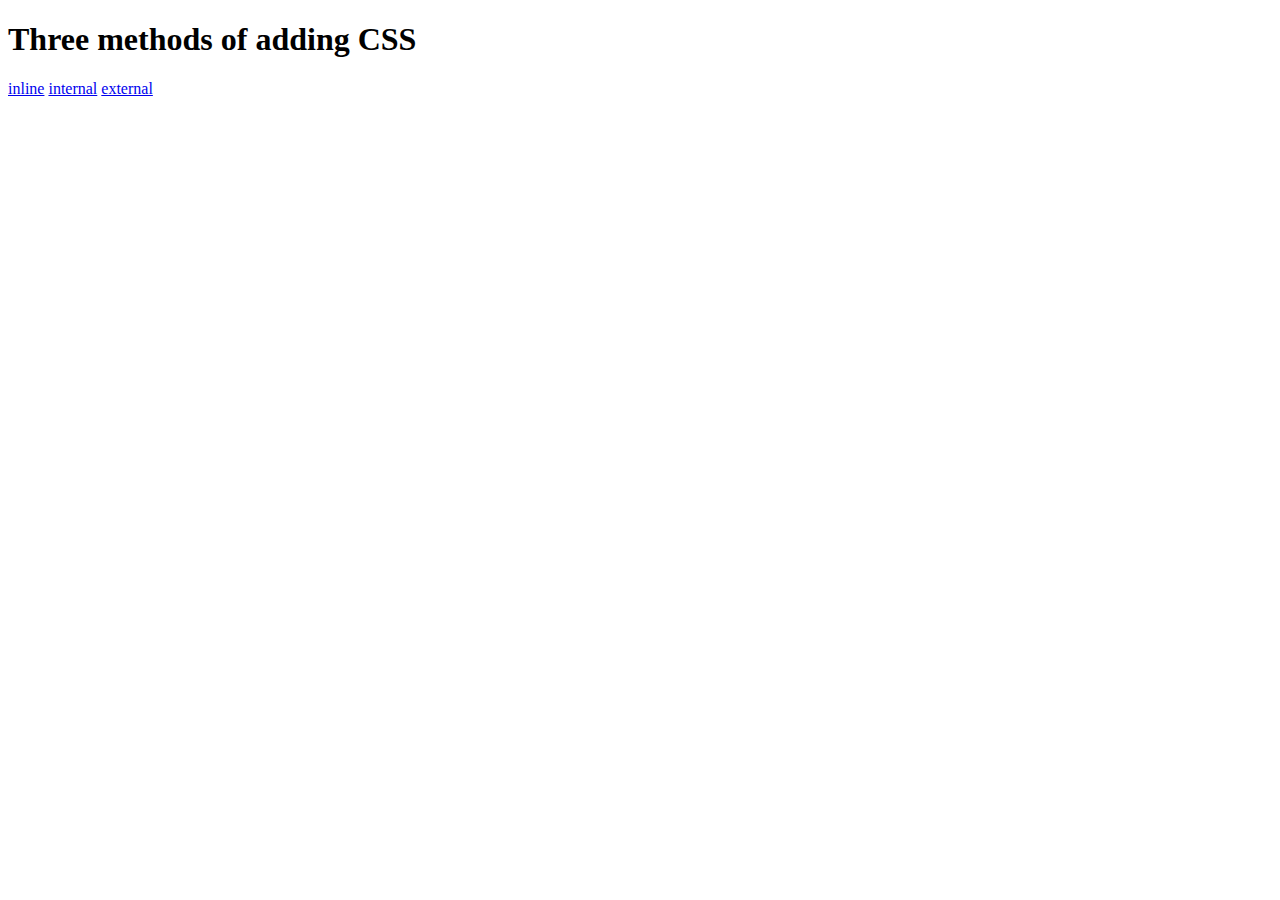
<file: index.html>
<!DOCTYPE html>
<html lang="en">
<head>
    <meta charset="UTF-8">
    <meta name="viewport" content="width=device-width, initial-scale=1.0">
    <title>Adding CSS</title>
</head>
<body>
    <h1>Three methods of adding CSS</h1>

    <a href="./inline.html">inline</a>
    <a href="./internal.html">internal</a>
    <a href="./external.html">external</a>
</body>
</html>
</file>
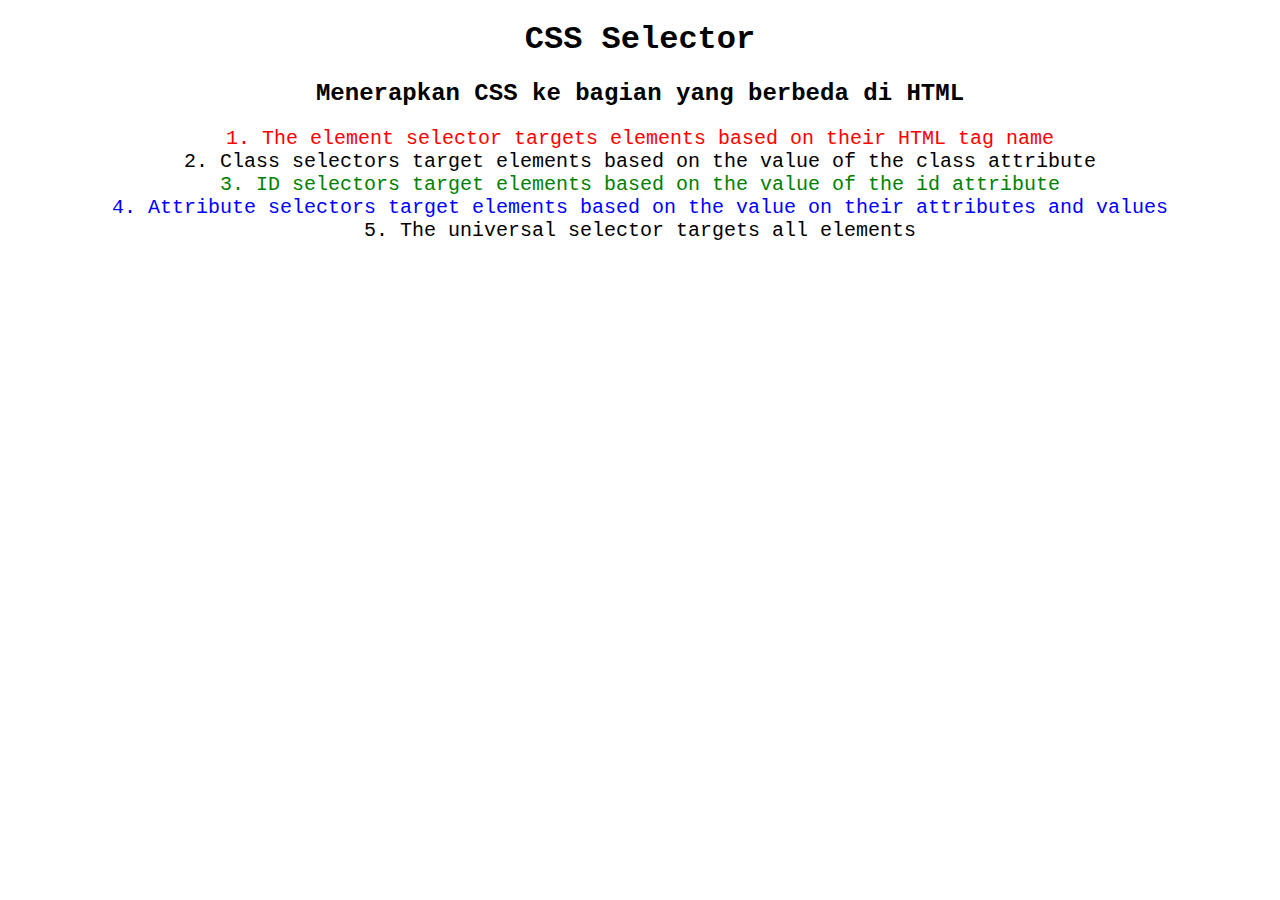
<file: CSS SELECTORS/index.html>
<!DOCTYPE html>
<html lang="en">
<head>
    <meta charset="UTF-8">
    <meta name="viewport" content="width=device-width, initial-scale=1.0">
    <title>CSS Selector</title>
    <link rel="stylesheet" href="./style.css">
</head>
<body>
    <h1>CSS Selector</h1>
    <h2>Menerapkan CSS ke bagian yang berbeda di HTML</h2>
    <!-- 1. ubah paragraf menjadi warna merah -->
    <p class="note">1. The element selector targets elements based on their HTML tag name</p>
    <ol>
        <!-- 2. ubah seluruh elemen yang memiliki class= note ganti font size 20px -->
        <li class="note" value="2">Class selectors target elements based on the value of the class attribute</li>

        <!-- 3. ubah elemen dengan id-selector-demo menjadi warna hijau -->
        <li class="note" id="id-selector-demo" value="3">ID selectors target elements based on the value of the id attribute</li>

        <!-- 4. mengubah li elemen yang memiliki value atribut 4 menjadi warna biru -->
        <li class="note" value="4">Attribute selectors target elements based on the value on their attributes and values</li>

        <!-- 5. mengubah semua elemen text align center -->
        <li class="note">The universal selector targets all elements</li>
    </ol>
</body>
</html>
</file>
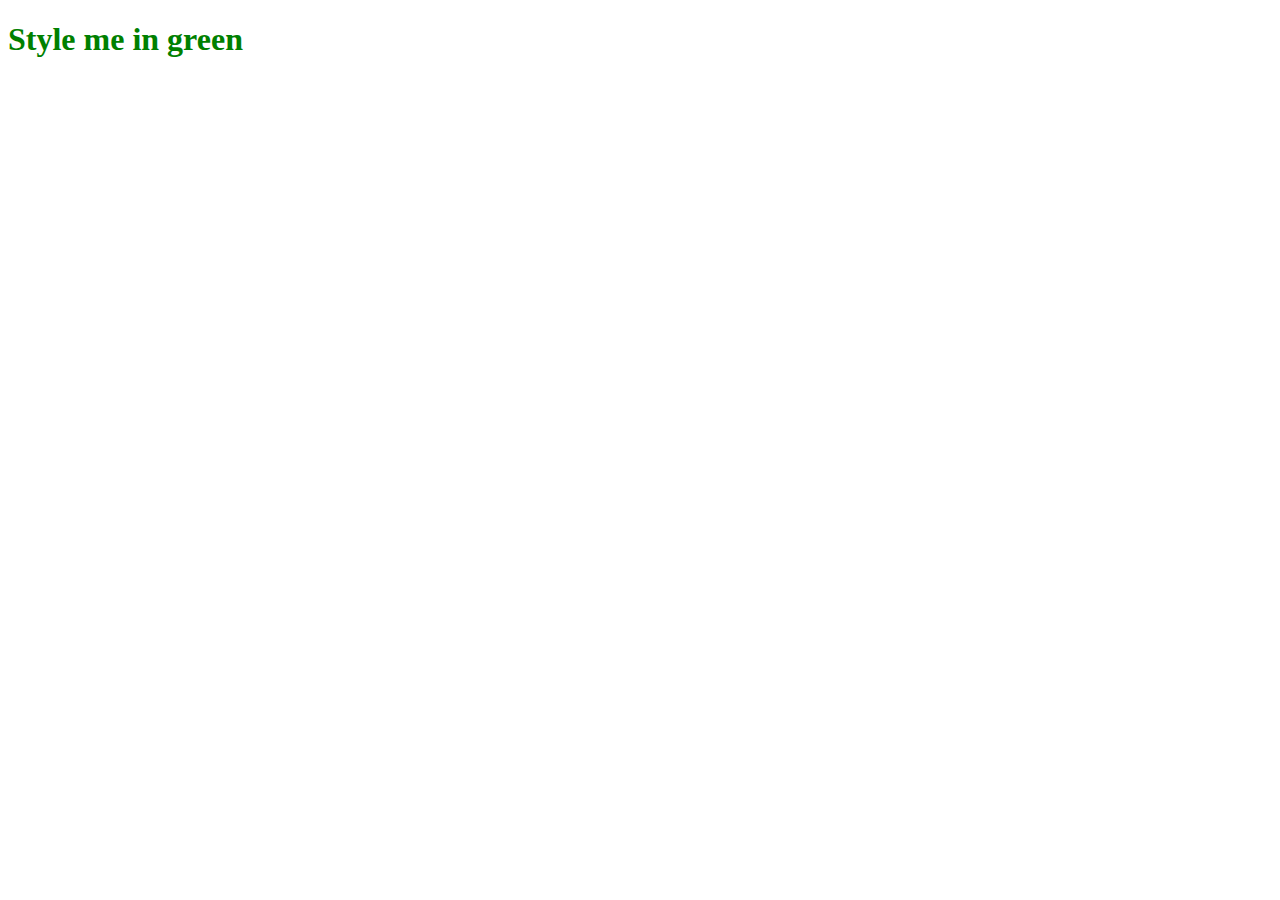
<file: external.html>
<!DOCTYPE html>
<html lang="en">
<head>
    <meta charset="UTF-8">
    <meta name="viewport" content="width=device-width, initial-scale=1.0">
    <title>external</title>
    <link rel="stylesheet" href="./style.css">
</head>
<body>
    <h1>Style me in green</h1>
</body>
</html>
</file>
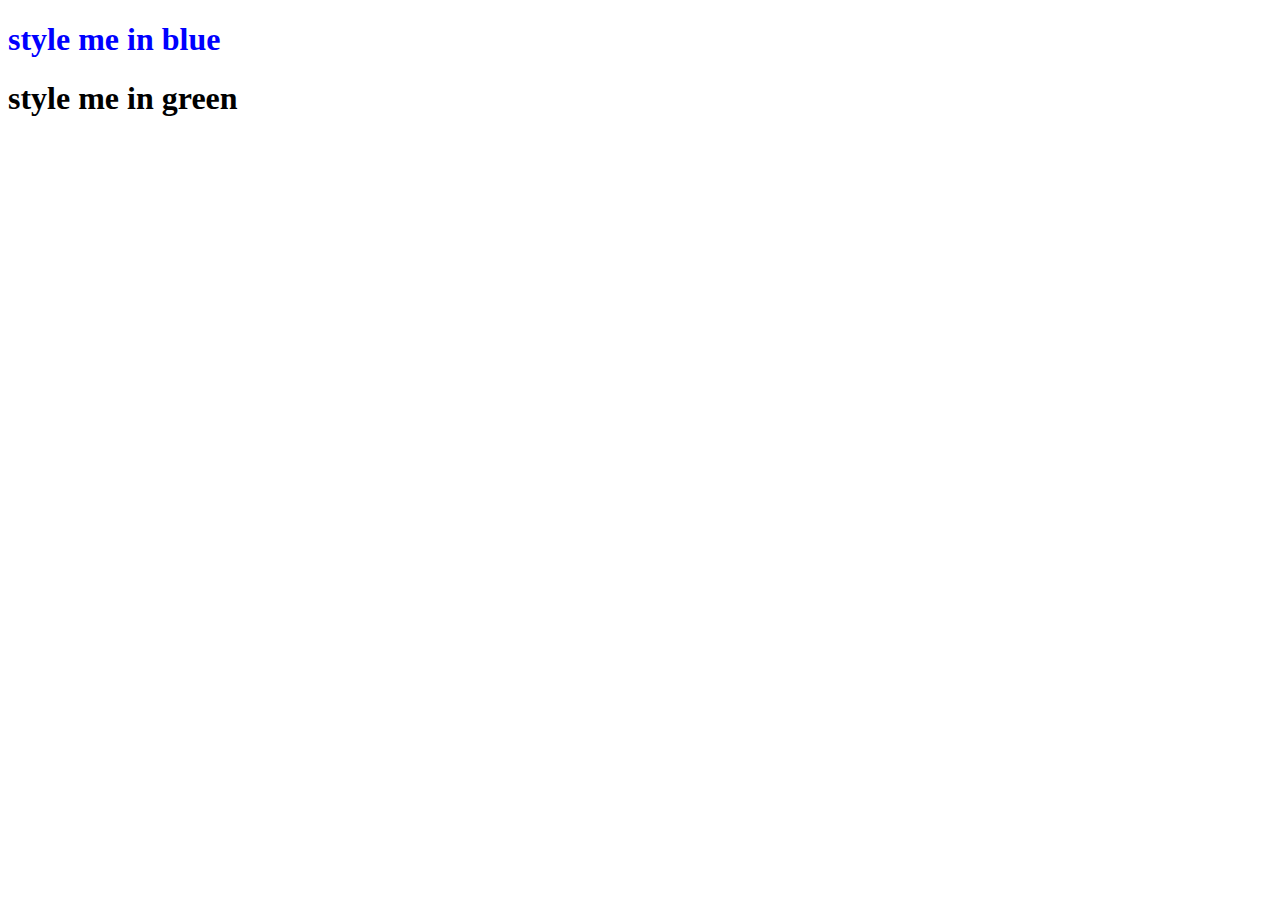
<file: inline.html>
<!DOCTYPE html>
<html lang="en">
<head>
    <meta charset="UTF-8">
    <meta name="viewport" content="width=device-width, initial-scale=1.0">
    <title>inline</title>
</head>
<body>
    <h1 style="color: blue;">style me in blue</h1>
    <h1>style me in green</h1>
</body>
</html>
</file>
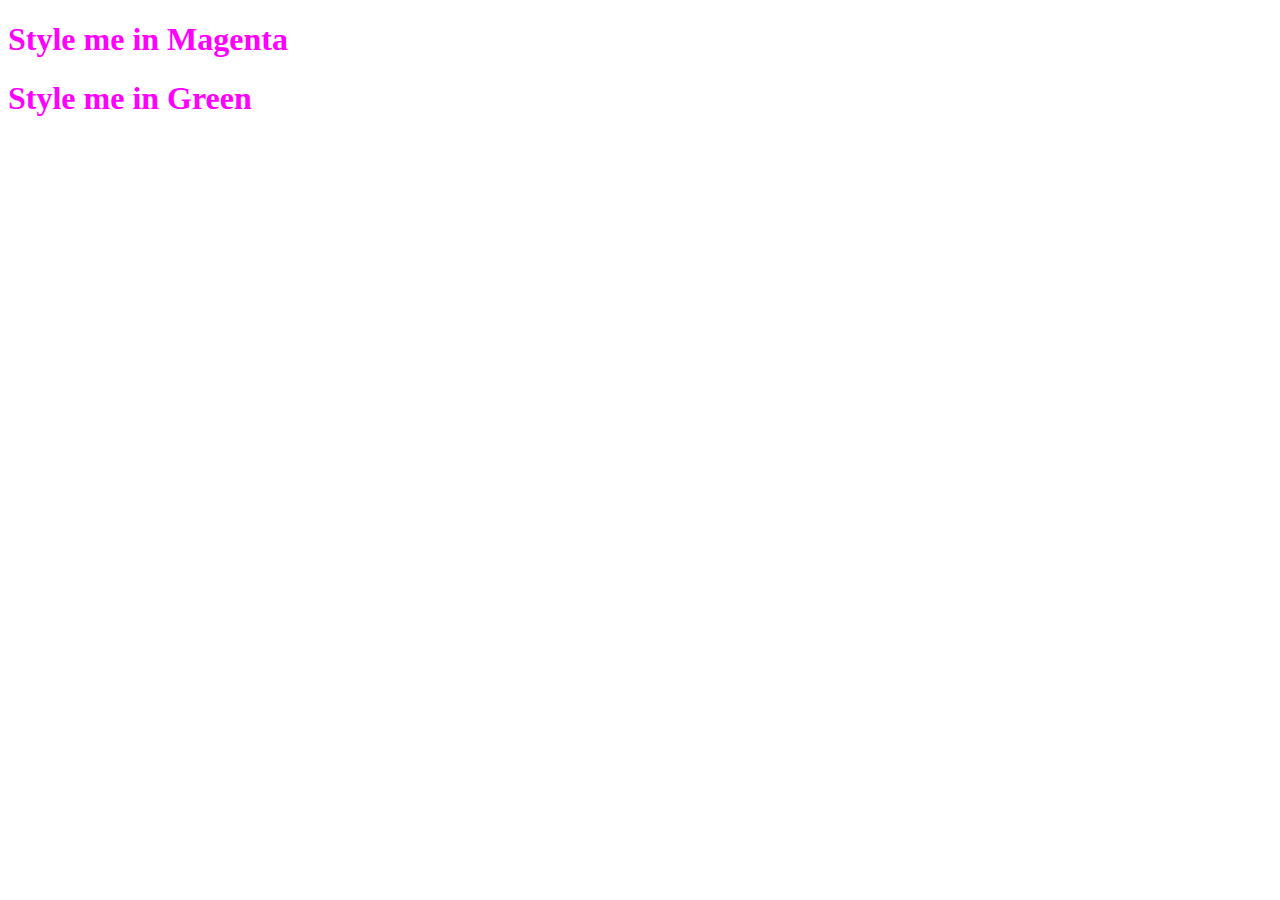
<file: internal.html>
<!DOCTYPE html>
<html lang="en">
<head>
    <meta charset="UTF-8">
    <meta name="viewport" content="width=device-width, initial-scale=1.0">
    <style>
        h1{
            color: magenta;
        }
    </style>
    <title>internal</title>
</head>
<body>
    <h1>Style me in Magenta</h1>
    <h1>Style me in Green</h1>
</body>
</html>
</file>
<file: CSS SELECTORS/style.css>
ol{
    margin-left: -40px;
    margin-top: -20px;
    list-style-position: inside;
    text-align: center;
}

p{
    color: red;
}

.note{
    font-size: 20px;
}

#id-selector-demo{
    color: green;
}

li[value="4"]{
    color: blue;
}

*{
    text-align: center;
    font-family: 'Courier New', Courier, monospace;
}

/* h1{
    text-align: center;
}

h2{
    text-align: center;
} */
</file>
<file: style.css>
h1{
    color: green;
}
</file>
